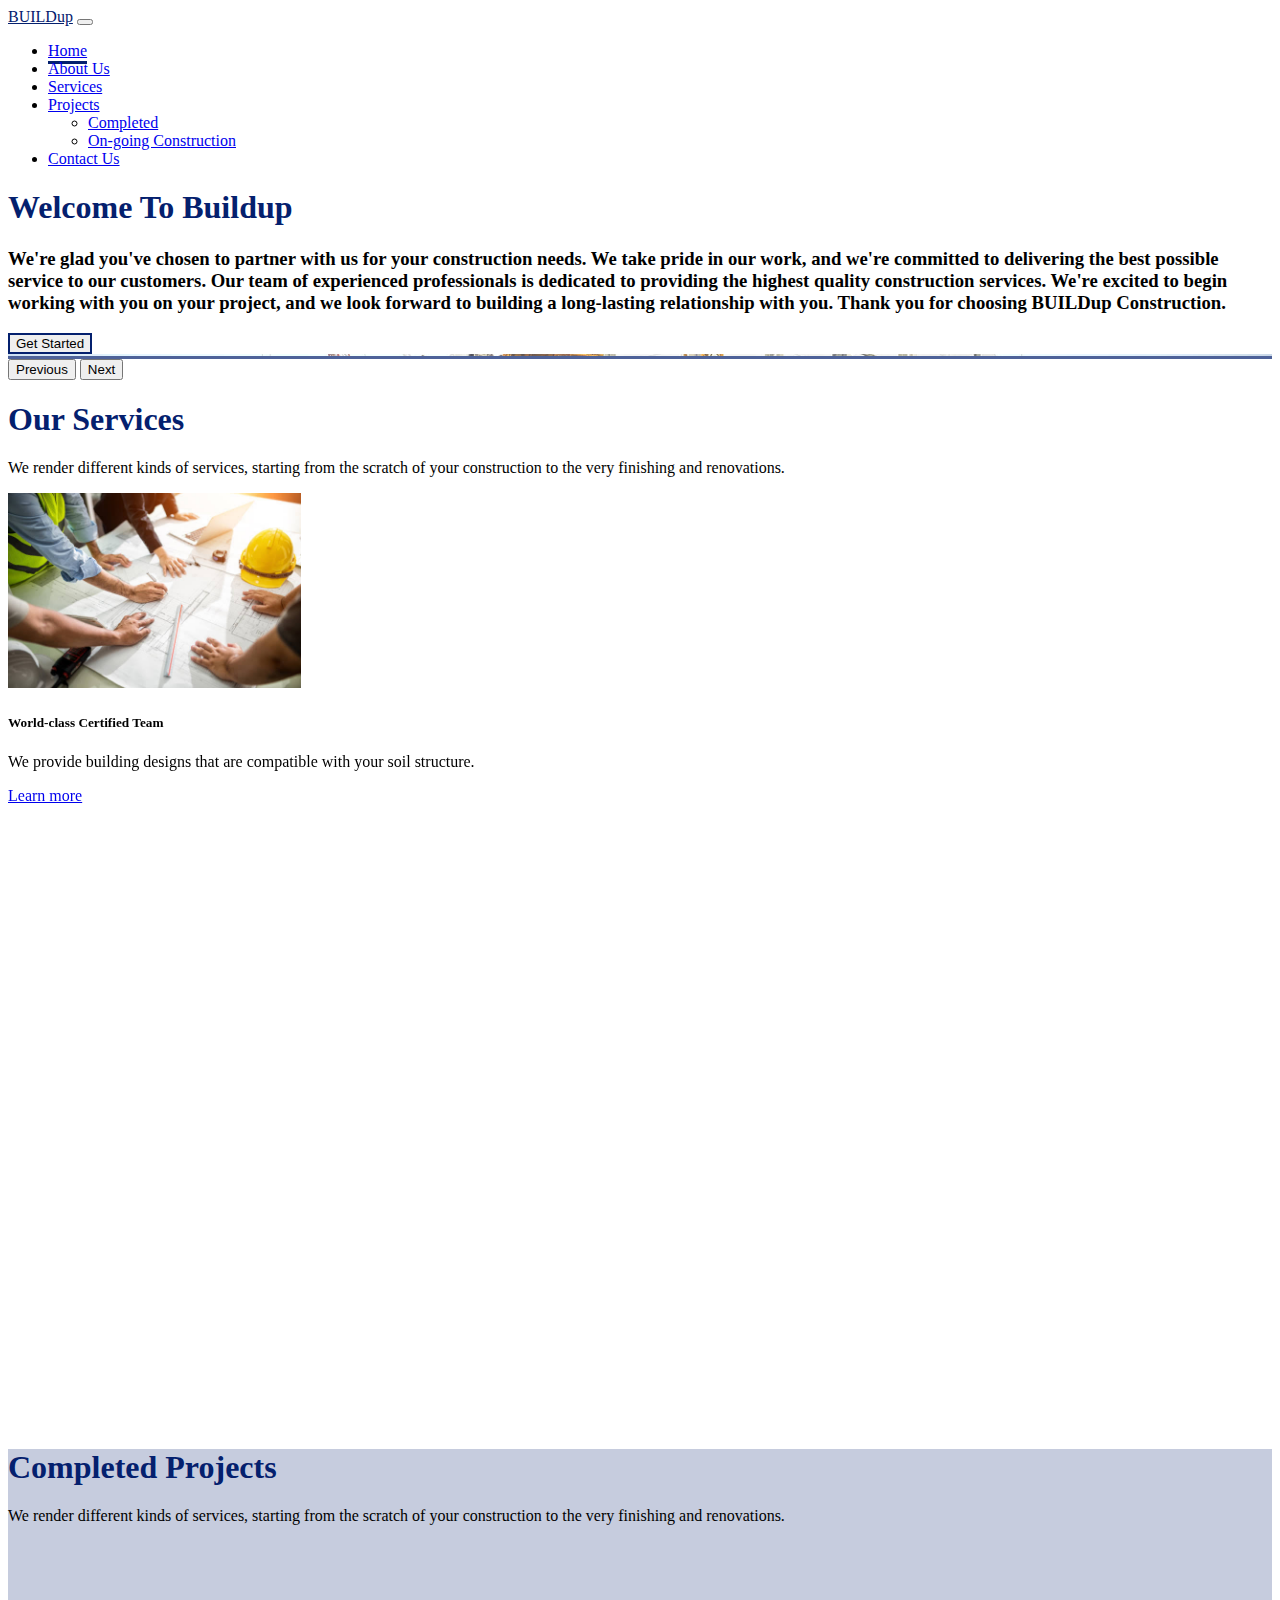
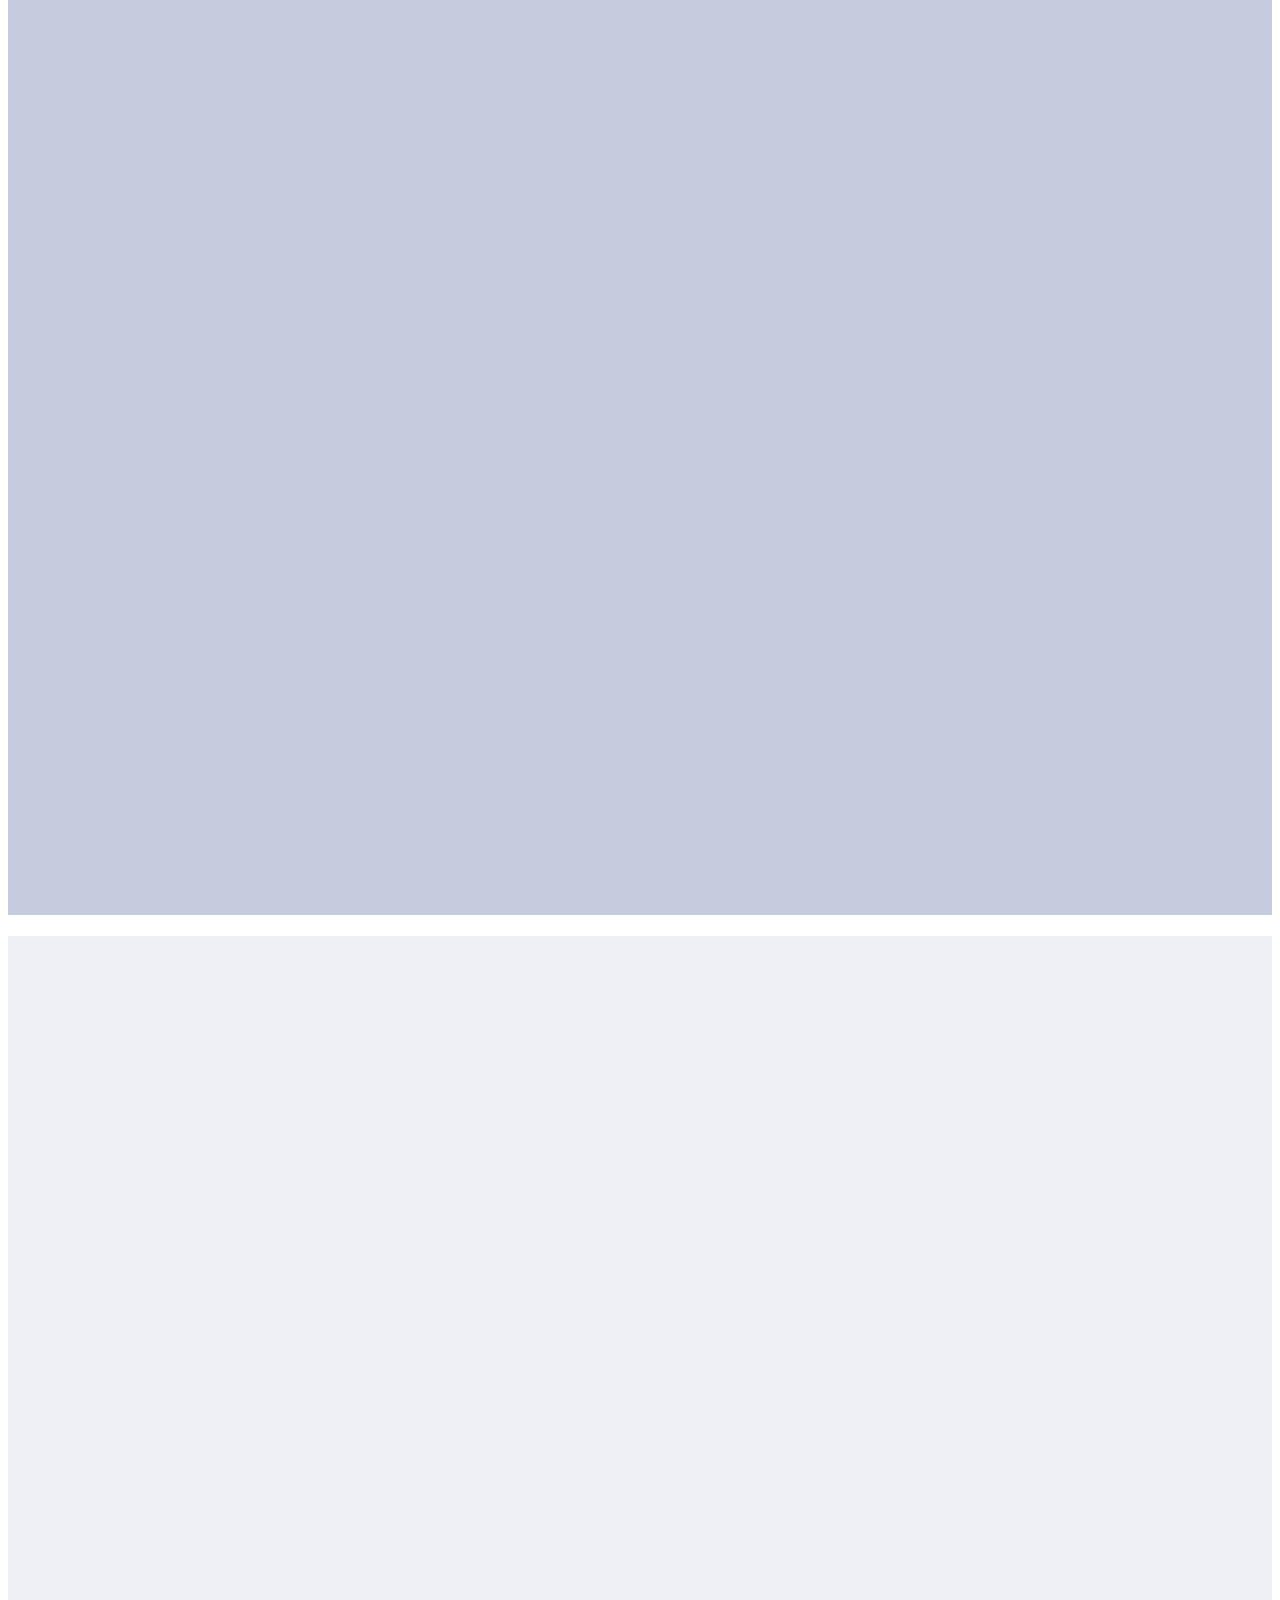
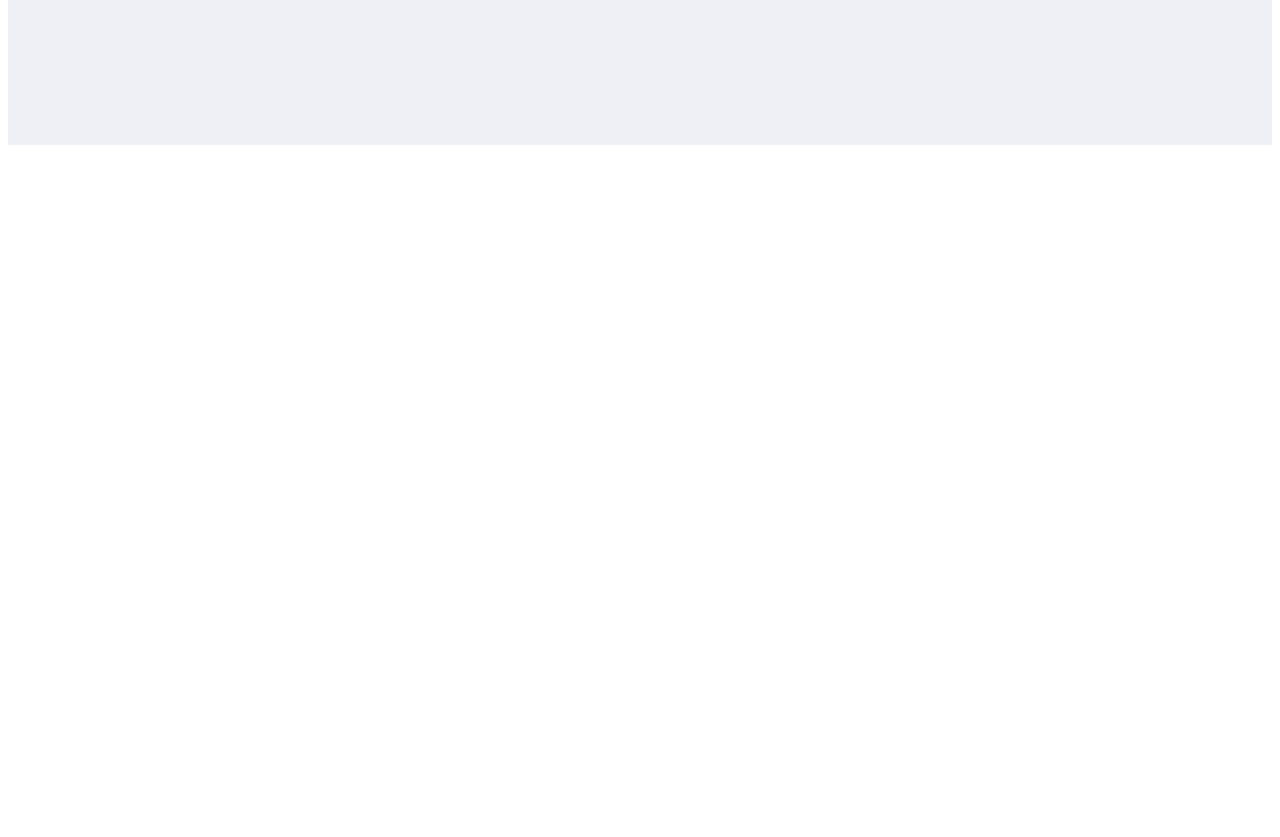
<file: index.html>
<!DOCTYPE html>
<html lang="en">
<head>
    <meta charset="UTF-8">
    <meta name="viewport" content="width=device-width, initial-scale=1.0">
    <title>BOOT STRAP PAGE</title>
    <!-- booot strap link -->
     <link href="https://cdn.jsdelivr.net/npm/bootstrap@5.3.2/dist/css/bootstrap.min.css" rel="stylesheet" integrity="sha384-T3c6CoIi6uLrA9TneNEoa7RxnatzjcDSCmG1MXxSR1GAsXEV/Dwwykc2MPK8M2HN" crossorigin="anonymous">
    <!-- css styling -->
     <link rel="stylesheet" href="./css/style.css">
    <!-- bootstrap icon -->
    <link rel="stylesheet" href="https://cdn.jsdelivr.net/npm/bootstrap-icons@1.11.1/font/bootstrap-icons.css">
    </head>
    <!-- aos -->
    <link href="https://unpkg.com/aos@2.3.1/dist/aos.css" rel="stylesheet">
<body>
  <!-- header -->
    <header class=" position-relative">
        <nav class="navbar navbar-expand-lg bg-transparent container-fluid my-4 position-absolute z-3 ">
          <div class="container-sm fs-4">
            <a class="navbar-brand fs-3 uni-color" href="#">BUILDup</a>
            <button class="navbar-toggler" type="button" data-bs-toggle="collapse" data-bs-target="#navbarNavDropdown" aria-controls="navbarNavDropdown" aria-expanded="false" aria-label="Toggle navigation">
              <span class="navbar-toggler-icon"></span>
            </button>
            <div class="collapse navbar-collapse d-flex d-flex justify-content-end bg-sm-white " id="navbarNavDropdown">
              <ul class="navbar-nav ">
                <li class="nav-item">
                  <a class="nav-link active" aria-current="page" href="./index.html">Home</a>
                </li>
                <li class="nav-item">
                  <a class="nav-link" href="./about us.html">About Us</a>
                </li>
                <li class="nav-item">
                  <a class="nav-link" href="./services.html">Services</a>
                </li>
                <li class="nav-item dropdown">
                  <a class="nav-link dropdown-toggle" href="#" role="button" data-bs-toggle="dropdown" aria-expanded="false">
                    Projects
                  </a>
                  <ul class="dropdown-menu">
                    <li><a class="dropdown-item" href="#">Completed</a></li>
                    <li><a class="dropdown-item" href="#">On-going Construction</a></li>
                  </ul>
                </li>
                <li class="nav-item">
                  <a class="nav-link" href="./contact us.html">Contact Us</a>
                </li>
              </ul>
            </div>
          </div>
        </nav>
          <div class="d-flex align-items-centerh h-100 justify-content-center ">
            <div class="position-absolute mt-5 text-center col-lg-6 z-2">
              <h1 class="fs-1 uni-color mt-5"> Welcome To Buildup</h1>
              <h3 class="my-2">
                We're glad you've chosen to partner with us for your construction needs.
                 We take pride in our work, and we're committed to delivering the best possible service to our customers.
                 Our team of experienced professionals is dedicated to providing the highest quality construction services.
                  We're excited to begin working with you on your project, and we look forward to building a long-lasting relationship with you.
                  Thank you for choosing BUILDup Construction.
              </h3>
              <button class="btn btn-outline -d rounded-pill" href="#cta"> Get Started</button>
            </div>
          </div>

        <div id="carouselExampleInterval" class="carousel slide z-1"  data-bs-ride="carousel">
          <div class="carousel-inner">
            <div class="carousel-item active vh-100 c "  data-bs-interval="1000">
              
            </div>
            <div class="carousel-item vh-100 b" data-bs-interval="2000">
              
            </div>
            <div class="carousel-item vh-100 d" data-bs-interval="3000">
            
            </div>
            <div class="carousel-item vh-100 a" >
            
            </div>

          </div>
          <button class="carousel-control-prev" type="button" data-bs-target="#carouselExampleInterval" data-bs-slide="prev">
            <span class="carousel-control-prev-icon" aria-hidden="true"></span>
            <span class="visually-hidden">Previous</span>
          </button>
          <button class="carousel-control-next" type="button" data-bs-target="#carouselExampleInterval" data-bs-slide="next">
            <span class="carousel-control-next-icon" aria-hidden="true"></span>
            <span class="visually-hidden">Next</span>
          </button>
        </div>
        

    </header> 
    <!-- our services -->
    <div class=" container-fluid py-5 "> 
        <div class="container-sm text-center">
        <h1 class="mb-1  uni-color">Our Services</h1>
        <p class="fs-4">We render different kinds of services,
           starting from the scratch of your construction to the very finishing and renovations.</p>     
        </div>
        <div class="container-sm mt-4 ">
          <div class="row">
          <div class="col-lg-4 col-md-12 mb-auto " data-aos="fade-right"> 
          <div class="card">
            <img src="./images.jpeg" class="card-img-top h" alt="..." >
            <div class="card-body">
              <h5 class="card-title">World-class Certified Team </h5>
              <p class="card-text">We provide building designs that are compatible with your soil structure.</p>
              <a href="#" class="btn btn-primary">Learn more</a>
            </div>
          </div>
        </div>
        <div class="col-lg-4 col-md-12 mb-auto" data-aos="fade-right"> 
          <div class="card">
            <img src="./images (1).jpeg" class="card-img-top h" alt="..."  >
            <div class="card-body">
              <h5 class="card-title">Quality Building Designs </h5>
              <p class="card-text">We offer quality building from our highly trained and skiled workers.</p>
              <a href="#" class="btn btn-primary">Learn more</a>
            </div>
          </div>
        </div>
       
        <div class="col-lg-4 col-md-12" data-aos="fade-right"> 
          <div class="card" >
            <img src="./download.jpeg" class="card-img-top h" alt="...">
            <div class="card-body">
              <h5 class="card-title">Building material sales</h5>
              <p class="card-text">We sale quality and affordable building materials.</p>
              <a href="#" class="btn btn-primary">Place your order</a>
            </div>
          </div>
        </div>
  </div>
        </div>
    </div>
    <!-- completed projects -->
    <div class="container-fluid py-5 text-center i">
      <div class="container-sm ">
        <h1 class="mb-1  uni-color">Completed Projects</h1>
        <p class="mb-4 ">We render different kinds of services,
         starting from the scratch of your construction to the very finishing and renovations.</p>
      </div>
      <div class="container-sm mt-5">
        <div class="row">
          <div class="col-lg-3 col-md-12 " data-aos="fade-right"> 
            <div class="card h-100" >
              <img src="./css/hero-carousel-5.jpg" class="card-img-top h" alt="...">
              <div class="card-body">
                <h5 class="card-title">Open space Construction</h5>
                <p class="card-text">Completed a construction for an open space gathering of upto 2000 capacity.</p>
                <a href="#" class="btn btn-primary">Read more</a>
              </div>
            </div>
          </div>
          <div class="col-lg-3 col-md-12 " data-aos="fade-right"> 
            <div class="card h-100" >
              <img src="./images (1).jpeg" class="card-img-top h" alt="...">
              <div class="card-body">
                <h5 class="card-title">Bungalow Construction </h5>
                <p class="card-text">Construction of a bunglow from scratch within 6 months.</p>
                <a href="#" class="btn btn-primary">Read more</a>
              </div>
            </div>
          </div>
           <div class="col-lg-3 col-md-12"  data-aos="fade-left" > 
          <div class="card h-100">
            <img src="./images (2).jpeg" class="card-img-top h" alt="..." >
            <div class="card-body">
              <h5 class="card-title">Duplex Construction</h5>
              <p class="card-text">Quality duplex building with certification of upto 150yrs extimated lifetime without ...</p>
              <a href="#" class="btn btn-primary">Learn more</a>
            </div>
          </div>
        
        
        </div>
          <div class="col-lg-3 col-md-12" data-aos="fade-left"> 
            <div class="card h-100 bg-primary d-flex justify-content-center align-items-center">
              <a href="#" class="btn btn-outline-white border-circle" > <h4>See more</h4></a>
              
            </div>
          </div>
        </div>
      </div>
           
         
    </div>
      <!-- Objectives and call to action -->
    <div class="container-fluid py-5 iii">
      <div class="container-sm">
        <div class=" row">
          <div class="bg-white p-4  col-lg-6 col-md-12"  data-aos="fade-up-right">
              <h1 class="py-3  uni-color"> Our core Values</h1>
            <div class="d-flex flex-column">
              <div class="d-flex">
                <i class="bi bi-check-circle fs-4"></i>
                <div class="d-flex ps-2 flex-column">
                  <h5>Efficient delivery</h5>
                  <p>we provide superior construction services that exceed customer expectations.</p>
                </div>
            </div>
                <div class="d-flex">
                  <i class="bi bi-hand-thumbs-up fs-4" ></i>
                  <div class="d-flex ps-2 flex-column">
                    <h5>Good relationship with clients</h5>
                    <p>We strive to create long-term relationships with our customer.</p>
                  </div>
                </div>
                <div class="d-flex">
                  <i class="bi bi-balloon-heart-fill fs-4"></i>
                  <div class="d-flex ps-2 flex-column">
                    <h5>Safety our priority</h5>
                    <p>We are committed to providing safe, high-quality construction services.</p>
                  </div>
                </div>
                <div class="d-flex">
                  <i class="bi bi-calendar2-check-fill fs-4"></i>
                  <div class="d-flex ps-2 flex-column">
                    <h5>Civilized Methods</h5>
                    <p> We are also committed to continuous improvement, and we are always looking for ways to improve our processes and procedures.</p>
                  </div>
                </div>
                <div class="d-flex">
                  <i class="bi bi-clock-history fs-4"></i>
                  <div class="d-flex ps-2 flex-column">
                    <h5>Timely delivery</h5>
                    <p>We keep to our stipulated time frame for comstruction</p>
                  </div>
                </div>
              
            </div>
          </div>
          <div class="p-4 col-lg-6 col-md-12 " id="cta"  data-aos="fade-up-left">
            <h3 class="py-3  uni-color">Reach out to us Today</h3>
          <form action="godwinumoren@gmail.com" method="get">
            <div class="input-group mb-3">
              <span class="input-group-text" id="basic-addon1">Name</span>
              <input type="text" class="form-control" placeholder="Your name" aria-label="Username" aria-describedby="basic-addon1">
            </div>
            <div class="input-group mb-3">
              <span class="input-group-text" id="basic-addon1">Phone number</span>
              <input type="tel" class="form-control" placeholder="Phone no." aria-label="Username" aria-describedby="basic-addon1">
            </div>
            <div class="mb-3">
              <span class="input-group-text">Location</span>
              <input type="email" class="form-control" id="basic-url" aria-describedby="basic-addon3 basic-addon4">
            </div>
            <div class="input-group mb-3">
              <span class="input-group-text">Email address</span>
              <input type="text" class="form-control" aria-label="location">
            </div>
            <div class="input-group">
              <span class="input-group-text">Your Message</span>
              <textarea class="form-control" aria-label="With textarea"></textarea>
            </div>
            <div class="col-12 mt-4">
              <button class="btn btn-primary" type="submit">Submit form</button>
            </div>
          </form>
          </div>
        </div>
      </div>
    </div>
    <!-- footer  -->
    <footer class="container-fluid py-5 ii" style="color: aliceblue;" data-aos="fade-up"
    data-aos-duration="3000">
      <div class="container-sm">
        <div class="row">
          <div class="col-lg-4 col-md-12 mb-auto">
            <h1 class="mb-3"> BUILDup</h1>
            <h6>A108 Eves Cresent</h6>
            <h6 class="mb-5">LA 535022, USA</h6>
            <h6>Phone: 0009867786</h6>
            <h6 mb-5>Email: gsyutuuo89uegdj@hdhfjs.c0m</h6>
            <div class="d-flex">
              <i class="bi bi-twitter-x fs-4 pe-3 bg-transparent"></i>
              <i class="bi bi-discord fs-4 pe-3 bg-transparent"></i>
              <i class="bi bi-github fs-4 pe-3 bg-transparent"></i>
            </div>
          </div>
          <div class="col-lg-4 col-md-12 mb-auto">
            <h4>USEFUL LINKS</h4>
            <div class="my-3"><a href="index.html"> HOME</a></div>
            <div class="mb-3"><a href="about us.html"> ABOUT US</a></div>
            <div class="mb-3"><a href="services.html">SERVICES</a> </div>
          </div>
          <div class="col-lg-4 col-md-12 mb-auto">
            <h4>Completed jobs</h4>
            <h5> Duplex Renovation</h5>
            <h5> Bungarlow</h5>
            <h5>Complex Roofing</h5>
            <h5>Building Material Suplies</h5>
          </div>
        </div>
        <h6 class="text-center"> Copyright 2023</h6>
        </div>
      </div>
    </footer> 
    <!-- aos script -->
    <script src="https://unpkg.com/aos@2.3.1/dist/aos.js"></script>
    <script>
      AOS.init();
    </script>
<!-- boot strap script -->
 <script src="https://cdn.jsdelivr.net/npm/bootstrap@5.3.2/dist/js/bootstrap.bundle.min.js" integrity="sha384-C6RzsynM9kWDrMNeT87bh95OGNyZPhcTNXj1NW7RuBCsyN/o0jlpcV8Qyq46cDfL" crossorigin="anonymous"></script>
</body>
</html>
</file>
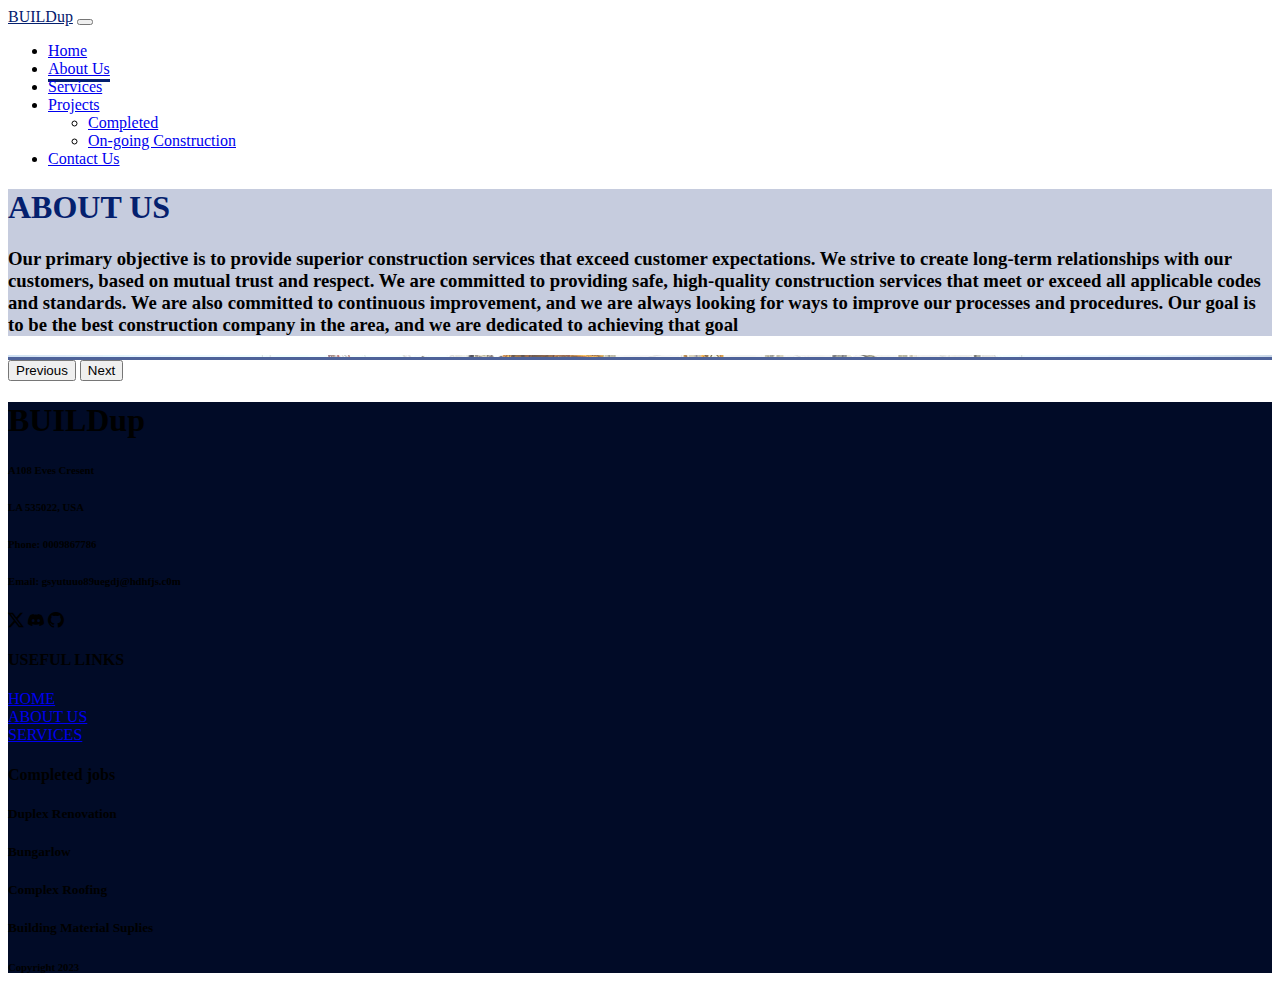
<file: about us.html>
<!DOCTYPE html>
<html lang="en">
<head>
    <meta charset="UTF-8">
    <meta name="viewport" content="width=device-width, initial-scale=1.0">
    <title>BOOT STRAP PAGE</title>
    <!-- booot strap link -->
     <link href="https://cdn.jsdelivr.net/npm/bootstrap@5.3.2/dist/css/bootstrap.min.css" rel="stylesheet" integrity="sha384-T3c6CoIi6uLrA9TneNEoa7RxnatzjcDSCmG1MXxSR1GAsXEV/Dwwykc2MPK8M2HN" crossorigin="anonymous">
        <!-- css styling -->
        <link rel="stylesheet" href="./css/style.css">
        <!-- bootstrap icon -->
        <link rel="stylesheet" href="https://cdn.jsdelivr.net/npm/bootstrap-icons@1.11.1/font/bootstrap-icons.css">
</head>
<body>
    <!--heading  -->
    <header class=" position-relative">
        <nav class="navbar navbar-expand-lg bg-transparent container-fluid mt-4 position-absolute z-3 ">
          <div class="container-sm fs-4">
            <a class="navbar-brand fs-3 uni-color" href="#">BUILDup</a>
            <button class="navbar-toggler" type="button" data-bs-toggle="collapse" data-bs-target="#navbarNavDropdown" aria-controls="navbarNavDropdown" aria-expanded="false" aria-label="Toggle navigation">
              <span class="navbar-toggler-icon"></span>
            </button>
            <div class="collapse navbar-collapse d-flex d-flex justify-content-end bg-sm-white " id="navbarNavDropdown">
              <ul class="navbar-nav ">
                <li class="nav-item">
                  <a class="nav-link" aria-current="page" href="./index.html">Home</a>
                </li>
                <li class="nav-item">
                  <a class="nav-link active" href="./about us.html">About Us</a>
                </li>
                <li class="nav-item">
                  <a class="nav-link" href="./services.html">Services</a>
                </li>
                <li class="nav-item dropdown">
                  <a class="nav-link dropdown-toggle" href="#" role="button" data-bs-toggle="dropdown" aria-expanded="false">
                    Projects
                  </a>
                  <ul class="dropdown-menu">
                    <li><a class="dropdown-item" href="#">Completed</a></li>
                    <li><a class="dropdown-item" href="#">On-going Construction</a></li>
                  </ul>
                </li>
                <li class="nav-item">
                  <a class="nav-link" href="./contact us.html">Contact Us</a>
                </li>
              </ul>
            </div>
          </div>
        </nav>
        <div class=" row justify-content-center ">
          <div class="position-absolute bottom-0 pt-5 mt-5 col-lg-6 text-center z-2 i h-75 w-100">
            <h1 class="fs-1 uni-color mt-3"> ABOUT US</h1>
            <h3 class="my-4">
              Our primary objective is to provide superior construction services that exceed customer expectations. 
              We strive to create long-term relationships with our customers, based on mutual trust and respect.
               We are committed to providing safe, high-quality construction services that meet or exceed all applicable codes and standards.
                We are also committed to continuous improvement, and we are always looking for ways to improve our processes and procedures. 
              Our goal is to be the best construction company in the area, and we are dedicated to achieving that goal
            </h3>
          </div>
        </div>

        <div id="carouselExampleInterval" class="carousel slide z-1"  data-bs-ride="carousel">
          <div class="carousel-inner">
            <div class="carousel-item active vh-100 c "  data-bs-interval="1000">
              
            </div>
            <div class="carousel-item vh-100 b" data-bs-interval="2000">
              
            </div>
            <div class="carousel-item vh-100 d" data-bs-interval="3000">
            
            </div>
            <div class="carousel-item vh-100 a" >
            
            </div>

          </div>
          <button class="carousel-control-prev" type="button" data-bs-target="#carouselExampleInterval" data-bs-slide="prev">
            <span class="carousel-control-prev-icon" aria-hidden="true"></span>
            <span class="visually-hidden">Previous</span>
          </button>
          <button class="carousel-control-next" type="button" data-bs-target="#carouselExampleInterval" data-bs-slide="next">
            <span class="carousel-control-next-icon" aria-hidden="true"></span>
            <span class="visually-hidden">Next</span>
          </button>
        </div>
        

    </header>
    

    <!-- footer  -->
    <footer class="container-fluid py-5 ii">
        <div class="container-sm">
          <div class="row">
            <div class="col-lg-4 col-md-12 mb-auto">
              <h1 class="mb-3"> BUILDup</h1>
              <h6>A108 Eves Cresent</h6>
              <h6 class="mb-5">LA 535022, USA</h6>
              <h6>Phone: 0009867786</h6>
              <h6 mb-5>Email: gsyutuuo89uegdj@hdhfjs.c0m</h6>
              <div class="d-flex">
                <i class="bi bi-twitter-x fs-4 pe-3 bg-transparent"></i>
                <i class="bi bi-discord fs-4 pe-3 bg-transparent"></i>
                <i class="bi bi-github fs-4 pe-3 bg-transparent"></i>
              </div>
            </div>
            <div class="col-lg-4 col-md-12 mb-auto">
              <h4>USEFUL LINKS</h4>
              <div class="my-3"><a href="index.html"> HOME</a></div>
              <div class="mb-3"><a href="about us.html"> ABOUT US</a></div>
              <div class="mb-3"><a href="services.html">SERVICES</a> </div>
            </div>
            <div class="col-lg-4 col-md-12 mb-auto">
              <h4>Completed jobs</h4>
              <h5> Duplex Renovation</h5>
              <h5> Bungarlow</h5>
              <h5>Complex Roofing</h5>
              <h5>Building Material Suplies</h5>
            </div>
          </div>
          <h6 class="text-center"> Copyright 2023</h6>
          </div>
        </div>
      </footer>
<!-- boot strap script -->
 <script src="https://cdn.jsdelivr.net/npm/bootstrap@5.3.2/dist/js/bootstrap.bundle.min.js" integrity="sha384-C6RzsynM9kWDrMNeT87bh95OGNyZPhcTNXj1NW7RuBCsyN/o0jlpcV8Qyq46cDfL" crossorigin="anonymous"></script>
</body>
</html>
</file>
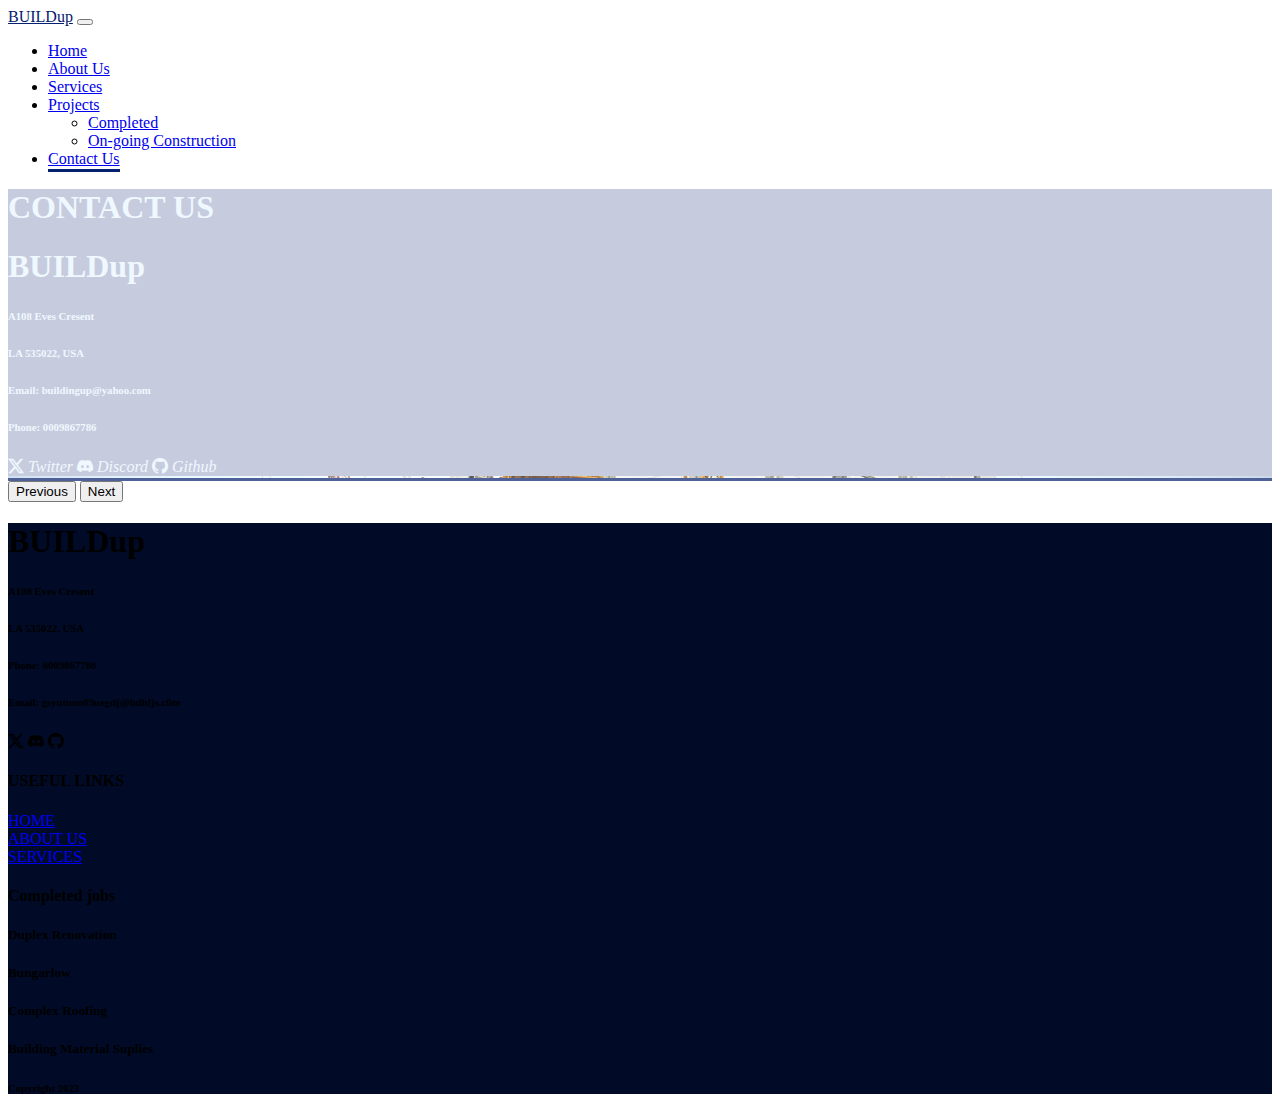
<file: contact us.html>
<!DOCTYPE html>
<html lang="en">
<head>
    <meta charset="UTF-8">
    <meta name="viewport" content="width=device-width, initial-scale=1.0">
    <title>BOOT STRAP PAGE</title>
    <!-- booot strap link -->
     <link href="https://cdn.jsdelivr.net/npm/bootstrap@5.3.2/dist/css/bootstrap.min.css" rel="stylesheet" integrity="sha384-T3c6CoIi6uLrA9TneNEoa7RxnatzjcDSCmG1MXxSR1GAsXEV/Dwwykc2MPK8M2HN" crossorigin="anonymous">
       <!-- css styling -->
       <link rel="stylesheet" href="./css/style.css">
       <!-- bootstrap icon -->
       <link rel="stylesheet" href="https://cdn.jsdelivr.net/npm/bootstrap-icons@1.11.1/font/bootstrap-icons.css">
</head>
<body>
    
   <!--heading  -->
   <header class=" position-relative">
    <nav class="navbar navbar-expand-lg bg-transparent container-fluid mt-4 position-absolute z-3 ">
      <div class="container-sm fs-4">
        <a class="navbar-brand fs-3 uni-color" href="#">BUILDup</a>
        <button class="navbar-toggler" type="button" data-bs-toggle="collapse" data-bs-target="#navbarNavDropdown" aria-controls="navbarNavDropdown" aria-expanded="false" aria-label="Toggle navigation">
          <span class="navbar-toggler-icon"></span>
        </button>
        <div class="collapse navbar-collapse d-flex d-flex justify-content-end bg-sm-white " id="navbarNavDropdown">
          <ul class="navbar-nav ">
            <li class="nav-item">
              <a class="nav-link" aria-current="page" href="./index.html">Home</a>
            </li>
            <li class="nav-item">
              <a class="nav-link " href="./about us.html">About Us</a>
            </li>
            <li class="nav-item">
              <a class="nav-link" href="./services.html">Services</a>
            </li>
            <li class="nav-item dropdown">
              <a class="nav-link dropdown-toggle" href="#" role="button" data-bs-toggle="dropdown" aria-expanded="false">
                Projects
              </a>
              <ul class="dropdown-menu">
                <li><a class="dropdown-item" href="#">Completed</a></li>
                <li><a class="dropdown-item" href="#">On-going Construction</a></li>
              </ul>
            </li>
            <li class="nav-item">
              <a class="nav-link active" href="./contact us.html">Contact Us</a>
            </li>
          </ul>
        </div>
      </div>
    </nav>
      <div class=" row justify-content-center " style="color: aliceblue;">
        <div class="position-absolute bottom-0 pt-5 mt-5 col-lg-6 text-center z-2 i h-75 w-100">
          <h1 class="fs-1  mt-3"> CONTACT US</h1>
          <div class="container-sm h-75">
            <div class="row  pt-5">
              <div class="col-lg-4 col-md-6 col-sm-12">
                <h1 class="mb-3"> BUILDup</h1>
                <h6 class=" mb-2 ">A108 Eves Cresent</h6>
                <h6 class="">LA 535022, USA</h6>
              </div>
              <div class="col-lg-4 col-md-6 col-sm-12 ">
                <h6 class="   mb-4" >Email: buildingup@yahoo.com</h6>
                <h6 class=" ">Phone: 0009867786</h6>
         
              </div>
              <div class="col-lg-4 col-md-6 col-sm-12 ">
                <div class="d-flex flex-column">
                  <i class="bi bi-twitter-x fs-4 px-3 bg-transparent">  Twitter</i> 
                  <i class="bi bi-discord fs-4 px-3 bg-transparent">   Discord</i>
                  <i class="bi bi-github fs-4 px-3 bg-transparent">   Github</i>
                </div>
              </div>
            </div>
          </div>
        </div>
      </div>

    <div id="carouselExampleInterval" class="carousel slide z-1"  data-bs-ride="carousel">
      <div class="carousel-inner">
        <div class="carousel-item active vh-100 c "  data-bs-interval="1000">
          
        </div>
        <div class="carousel-item vh-100 b" data-bs-interval="2000">
          
        </div>
        <div class="carousel-item vh-100 d" data-bs-interval="3000">
        
        </div>
        <div class="carousel-item vh-100 a" >
        
        </div>

      </div>
      <button class="carousel-control-prev" type="button" data-bs-target="#carouselExampleInterval" data-bs-slide="prev">
        <span class="carousel-control-prev-icon" aria-hidden="true"></span>
        <span class="visually-hidden">Previous</span>
      </button>
      <button class="carousel-control-next" type="button" data-bs-target="#carouselExampleInterval" data-bs-slide="next">
        <span class="carousel-control-next-icon" aria-hidden="true"></span>
        <span class="visually-hidden">Next</span>
      </button>
    </div>
    

</header>


<!-- footer  -->
<footer class="container-fluid py-5 ii">
    <div class="container-sm">
      <div class="row">
        <div class="col-lg-4 col-md-12 mb-auto">
          <h1 class="mb-3"> BUILDup</h1>
          <h6>A108 Eves Cresent</h6>
          <h6 class="mb-5">LA 535022, USA</h6>
          <h6>Phone: 0009867786</h6>
          <h6 mb-5>Email: gsyutuuo89uegdj@hdhfjs.c0m</h6>
          <div class="d-flex">
            <i class="bi bi-twitter-x fs-4 pe-3 bg-transparent"></i>
            <i class="bi bi-discord fs-4 pe-3 bg-transparent"></i>
            <i class="bi bi-github fs-4 pe-3 bg-transparent"></i>
          </div>
        </div>
        <div class="col-lg-4 col-md-12 mb-auto">
          <h4>USEFUL LINKS</h4>
          <div class="my-3"><a href="index.html"> HOME</a></div>
          <div class="mb-3"><a href="about us.html"> ABOUT US</a></div>
          <div class="mb-3"><a href="services.html">SERVICES</a> </div>
        </div>
        <div class="col-lg-4 col-md-12 mb-auto">
          <h4>Completed jobs</h4>
          <h5> Duplex Renovation</h5>
          <h5> Bungarlow</h5>
          <h5>Complex Roofing</h5>
          <h5>Building Material Suplies</h5>
        </div>
      </div>
      <h6 class="text-center"> Copyright 2023</h6>
      </div>
    </div>
  </footer>   


<!-- boot strap script -->
 <script src="https://cdn.jsdelivr.net/npm/bootstrap@5.3.2/dist/js/bootstrap.bundle.min.js" integrity="sha384-C6RzsynM9kWDrMNeT87bh95OGNyZPhcTNXj1NW7RuBCsyN/o0jlpcV8Qyq46cDfL" crossorigin="anonymous"></script>
</body>
</html>
</file>
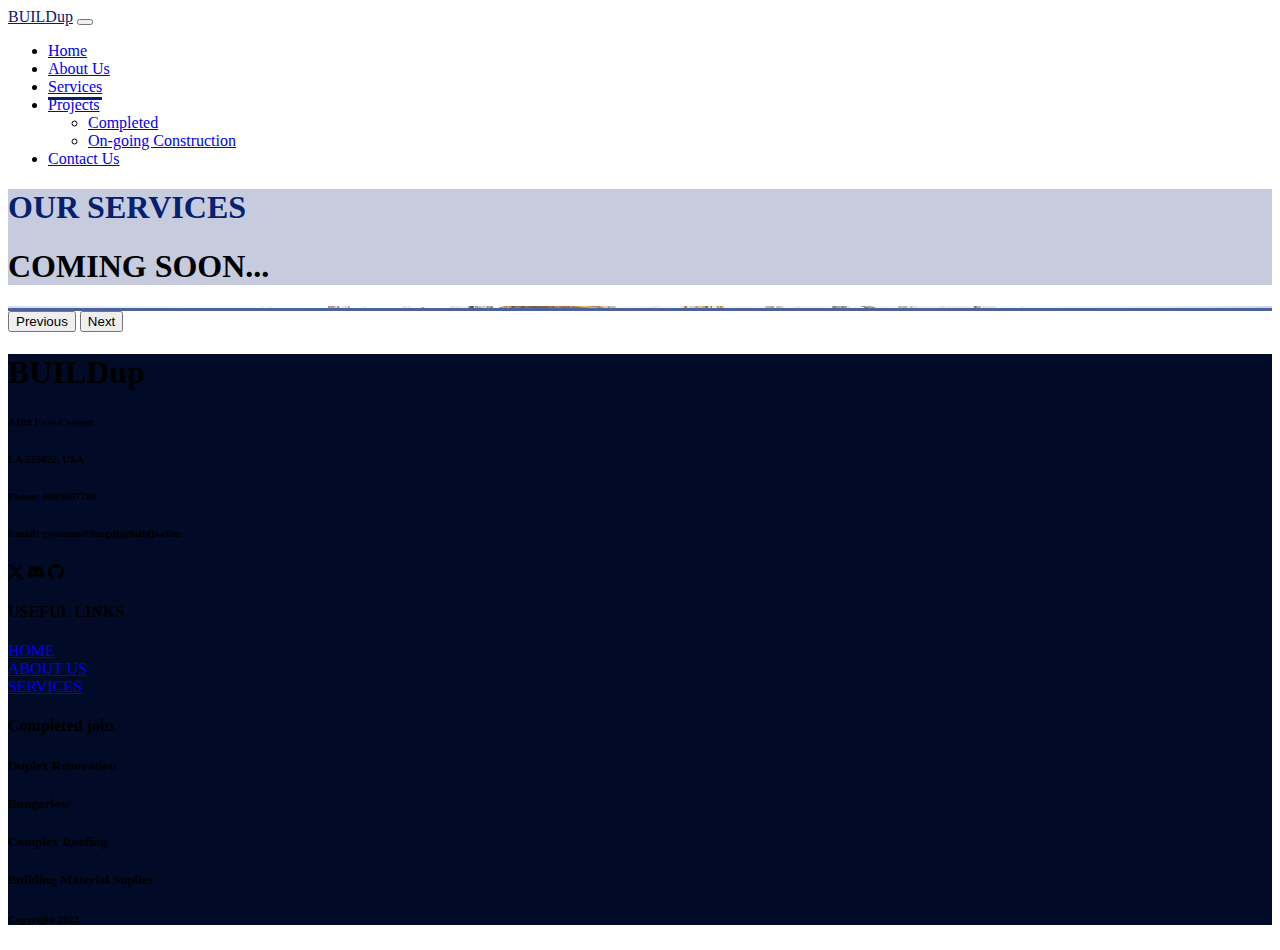
<file: services.html>
<!DOCTYPE html>
<html lang="en">
<head>
    <meta charset="UTF-8">
    <meta name="viewport" content="width=device-width, initial-scale=1.0">
    <title>BOOT STRAP PAGE</title>
    <!-- booot strap link -->
     <link href="https://cdn.jsdelivr.net/npm/bootstrap@5.3.2/dist/css/bootstrap.min.css" rel="stylesheet" integrity="sha384-T3c6CoIi6uLrA9TneNEoa7RxnatzjcDSCmG1MXxSR1GAsXEV/Dwwykc2MPK8M2HN" crossorigin="anonymous">
        <!-- css styling -->
        <link rel="stylesheet" href="./css/style.css">
        <!-- bootstrap icon -->
        <link rel="stylesheet" href="https://cdn.jsdelivr.net/npm/bootstrap-icons@1.11.1/font/bootstrap-icons.css">
</head>
<body>
         <!--heading  -->
    <header class=" position-relative">
      <nav class="navbar navbar-expand-lg bg-transparent container-fluid mt-4 position-absolute z-3 ">
        <div class="container-sm fs-4">
          <a class="navbar-brand fs-3 uni-color" href="#">BUILDup</a>
          <button class="navbar-toggler" type="button" data-bs-toggle="collapse" data-bs-target="#navbarNavDropdown" aria-controls="navbarNavDropdown" aria-expanded="false" aria-label="Toggle navigation">
            <span class="navbar-toggler-icon"></span>
          </button>
          <div class="collapse navbar-collapse d-flex d-flex justify-content-end bg-sm-white " id="navbarNavDropdown">
            <ul class="navbar-nav ">
              <li class="nav-item">
                <a class="nav-link" aria-current="page" href="./index.html">Home</a>
              </li>
              <li class="nav-item">
                <a class="nav-link " href="./about us.html">About Us</a>
              </li>
              <li class="nav-item">
                <a class="nav-link active" href="./services.html">Services</a>
              </li>
              <li class="nav-item dropdown">
                <a class="nav-link dropdown-toggle" href="#" role="button" data-bs-toggle="dropdown" aria-expanded="false">
                  Projects
                </a>
                <ul class="dropdown-menu">
                  <li><a class="dropdown-item" href="#">Completed</a></li>
                  <li><a class="dropdown-item" href="#">On-going Construction</a></li>
                </ul>
              </li>
              <li class="nav-item">
                <a class="nav-link" href="./contact us.html">Contact Us</a>
              </li>
            </ul>
          </div>
        </div>
      </nav>
        <div class="row justify-content-center ">
          <div class="position-absolute bottom-0 pt-5 mt-5 col-lg-6 text-center z-2 i h-75 w-100">
            <h1 class="fs-1 uni-color mt-2"> OUR SERVICES</h1>
            <h1 class=" FS-1 text-center mt-5 pt-5">COMING SOON...</h1>
          </div>
        </div>

      <div id="carouselExampleInterval" class="carousel slide z-1"  data-bs-ride="carousel">
        <div class="carousel-inner">
          <div class="carousel-item active vh-100 c "  data-bs-interval="1000">
            
          </div>
          <div class="carousel-item vh-100 b" data-bs-interval="2000">
            
          </div>
          <div class="carousel-item vh-100 d" data-bs-interval="3000">
          </div>
          <div class="carousel-item vh-100 a" >
          </div>
        </div>
        <button class="carousel-control-prev" type="button" data-bs-target="#carouselExampleInterval" data-bs-slide="prev">
          <span class="carousel-control-prev-icon" aria-hidden="true"></span>
          <span class="visually-hidden">Previous</span>
        </button>
        <button class="carousel-control-next" type="button" data-bs-target="#carouselExampleInterval" data-bs-slide="next">
          <span class="carousel-control-next-icon" aria-hidden="true"></span>
          <span class="visually-hidden">Next</span>
        </button>
      </div>
  </header>

<!--   
  <div class="container-fluid vh-100 py-5 i">
    <div class="container-sm pt-5">
         <div class="container-fluid vh-100">
           <h1 class="mb-1 text-center uni-color">Our Services</h1>
           <p class="mb-5 text-center">We render different kinds of services, starting from the scratch of your construction to the very finishing and renovations.</p>
           <div class="card w-100">
             <div class="row i pb-5 ">
               <div class="col mb-auto ps-0 "> 
                 <div class="card " >
                   <img src="./images.jpeg" class="card-img-top" alt="..." >
                   <div class="card-body">
                     <h5 class="card-title">World-class Certified Team </h5>
                     <p class="card-text">Some quick example text to build on the card title and make up the bulk of the card's content.</p>
                     <a href="#" class="btn btn-primary">Go somewhere</a>
                   </div>
                 </div>
               </div>
               <div class="col mb-auto"> 
                 <div class="card " >
                   <img src="./images (1).jpeg" class="card-img-top" alt="..."  >
                   <div class="card-body">
                     <h5 class="card-title">Quality Building Desigds</h5>
                     <p class="card-text">Some quick example text to build on the card title and make up the bulk of the card's content.</p>
                     <a href="#" class="btn btn-primary">Go somewhere</a>
                   </div>
                 </div>
               </div>
               <div class="col mb-auto pe-0"> 
                 <div class="card " >
                   <img src="./images (2).jpeg" class="card-img-top" alt="..." >
                   <div class="card-body">
                     <h5 class="card-title">Complete Finishing </h5>
                     <p class="card-text">Some quick example text to build on the card title and make up the bulk of the card's content.</p>
                     <a href="#" class="btn btn-primary">Go somewhere</a>
                   </div>
                 </div>
               </div>
               </div>
           </div>
         </div>
       </div>
             </div>

   <div class="container vh-100 text-center">
       <h1>Completed Projects</h1>
       <div class="container-fluid d-flex vh-100">
           <div class="container text-center">
             <div class="row h-45% mt-4">
               <div class="col"> 
                 <div class="card" style="width: 100%;">
                   <img src="./istockphoto-1224034104-612x612.jpg" class="card-img-top" alt="...">
                   <div class="card-body">
                     <h5 class="card-title">Card title</h5>
                     <p class="card-text">Some quick example text to build on the card title and make up the bulk of the card's content.</p>
                     <a href="#" class="btn btn-primary">Go somewhere</a>
                   </div>
                 </div>
               </div>
               <div class="col"> 
                 <div class="card" style="width: 100%;">
                   <img src="..." class="card-img-top" alt="...">
                   <div class="card-body">
                     <h5 class="card-title">Card title</h5>
                     <p class="card-text">Some quick example text to build on the card title and make up the bulk of the card's content.</p>
                     <a href="#" class="btn btn-primary">Go somewhere</a>
                   </div>
                 </div>
               </div>
               <div class="col"> 
                 <div class="card" style="width: 100%;">
                   <img src="..." class="card-img-top" alt="...">
                   <div class="card-body">
                     <h5 class="card-title">Card title</h5>
                     <p class="card-text">Some quick example text to build on the card title and make up the bulk of the card's content.</p>
                     <a href="#" class="btn btn-primary">Go somewhere</a>
                   </div>
                 </div>
               </div>
               <div class="col"> 
                 <div class="card" style="width: 100%;">
                   <img src="..." class="card-img-top" alt="...">
                   <div class="card-body">
                     <h5 class="card-title">Card title</h5>
                     <p class="card-text">Some quick example text to build on the card title and make up the bulk of the card's content.</p>
                     <a href="#" class="btn btn-primary">Go somewhere</a>
                   </div>
                 </div>
               </div>
             </div>
             <div class="row h-45% mt-4">
               <div class="col"> 
                 <div class="card" style="width: 100%;">
                   <img src="..." class="card-img-top" alt="...">
                   <div class="card-body">
                     <h5 class="card-title">Card title</h5>
                     <p class="card-text">Some quick example text to build on the card title and make up the bulk of the card's content.</p>
                     <a href="#" class="btn btn-primary">Go somewhere</a>
                   </div>
                 </div>
               </div>
               <div class="col"> 
                 <div class="card" style="width: 100%;">
                   <img src="..." class="card-img-top" alt="...">
                   <div class="card-body">
                     <h5 class="card-title">Card title</h5>
                     <p class="card-text">Some quick example text to build on the card title and make up the bulk of the card's content.</p>
                     <a href="#" class="btn btn-primary">Go somewhere</a>
                   </div>
                 </div>
               </div>
               <div class="col"> 
                 <div class="card" style="width: 100%;">
                   <img src="..." class="card-img-top" alt="...">
                   <div class="card-body">
                     <h5 class="card-title">Card title</h5>
                     <p class="card-text">Some quick example text to build on the card title and make up the bulk of the card's content.</p>
                     <a href="#" class="btn btn-primary">Go somewhere</a>
                   </div>
                 </div>
               </div>
               <div class="col"> 
                 <div class="card" style="width: 100%;">
                   <img src="..." class="card-img-top" alt="...">
                   <div class="card-body">
                     <h5 class="card-title">Card title</h5>
                     <p class="card-text">Some quick example text to build on the card title and make up the bulk of the card's content.</p>
                     <a href="#" class="btn btn-primary">Go somewhere</a>
                   </div>
                 </div>
               </div>
             </div>
           </div>  
        
       </div>
     </div> -->




    

  <!-- footer  -->
  <footer class="container-fluid py-5 ii">
      <div class="container-sm">
        <div class="row">
          <div class="col-lg-4 col-md-12 mb-auto">
            <h1 class="mb-3"> BUILDup</h1>
            <h6>A108 Eves Cresent</h6>
            <h6 class="mb-5">LA 535022, USA</h6>
            <h6>Phone: 0009867786</h6>
            <h6 mb-5>Email: gsyutuuo89uegdj@hdhfjs.c0m</h6>
            <div class="d-flex">
              <i class="bi bi-twitter-x fs-4 pe-3 bg-transparent"></i>
              <i class="bi bi-discord fs-4 pe-3 bg-transparent"></i>
              <i class="bi bi-github fs-4 pe-3 bg-transparent"></i>
            </div>
          </div>
          <div class="col-lg-4 col-md-12 mb-auto">
            <h4>USEFUL LINKS</h4>
            <div class="my-3"><a href="index.html"> HOME</a></div>
            <div class="mb-3"><a href="about us.html"> ABOUT US</a></div>
            <div class="mb-3"><a href="services.html">SERVICES</a> </div>
          </div>
          <div class="col-lg-4 col-md-12 mb-auto">
            <h4>Completed jobs</h4>
            <h5> Duplex Renovation</h5>
            <h5> Bungarlow</h5>
            <h5>Complex Roofing</h5>
            <h5>Building Material Suplies</h5>
          </div>
        </div>
        <h6 class="text-center"> Copyright 2023</h6>
        </div>
      </div>
    </footer>
<!-- boot strap script -->
 <script src="https://cdn.jsdelivr.net/npm/bootstrap@5.3.2/dist/js/bootstrap.bundle.min.js" integrity="sha384-C6RzsynM9kWDrMNeT87bh95OGNyZPhcTNXj1NW7RuBCsyN/o0jlpcV8Qyq46cDfL" crossorigin="anonymous"></script>
</body>
</html>
</file>
<file: css/style.css>
.nav-link:hover {
    padding-bottom: 2px !important;
    border-bottom: 3px solid rgb(4, 32, 110) ;
}

.active{
    padding-bottom: 2px !important;
    border-bottom: 3px solid rgb(4, 32, 110) !important ;
    transition: all ease-in-out 0.4s;
}
.uni-color{
    color: rgb(4, 32, 110) ;
}
.-d{
    border: 2px solid rgb(4, 32, 110);
}
.-d:hover{
    color: white;
    background-color:  rgb(4, 32, 110);
}
.carousel-item, CTA{
    background-position: center;
    background-size: cover;
    background-repeat: no-repeat;
    opacity: 0.7; 
}
.a{
    background-image: url(./hero-carousel-2.jpg);
}
.d{
    background-image: url(./hero-carousel-4.jpg);
}
.b{
    background-image: url(./hero-carousel-3.jpg);
}
.c{
    background-image: url(./hero-carousel-1.jpg);
}
#cta{
    background-image: url(./construction-and-design.jpg);
}
.i{
    background-color: rgba(4, 32, 110, 0.226); 
}
.iii{
    background-color: rgba(4, 32, 110, 0.068); 
}
.ii{
    background-color: rgb(1, 11, 39); 
}
.h{
    height: 195px;
}


@media only screen and  (max-width: 950px) {
    div#navbarNavDropdown {
        background: rgb(4, 32, 110);
    }
    
}
</file>
